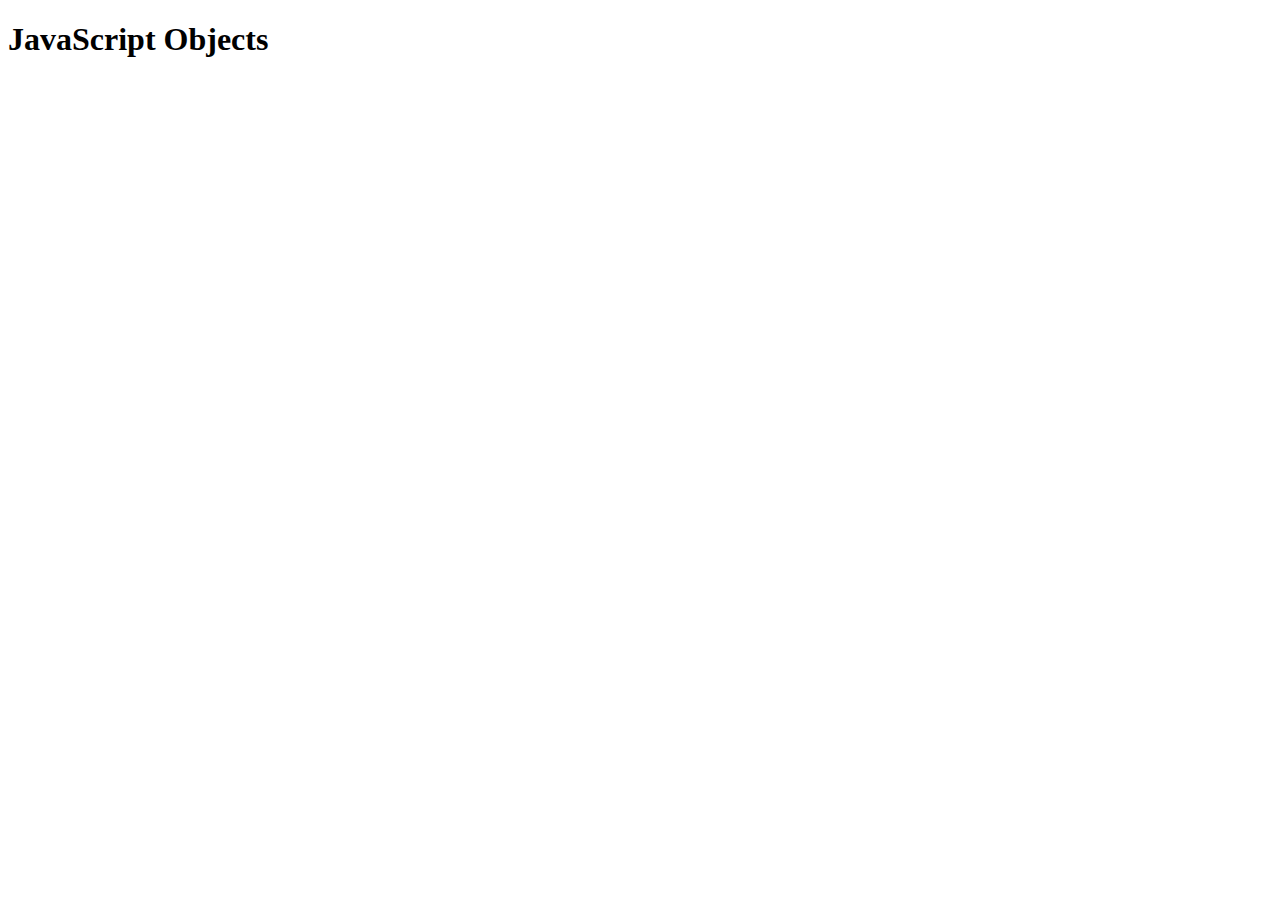
<file: index.html>
<!DOCTYPE html>
<html lang="en">
  <head>
    <meta charset="UTF-8" />
    <meta http-equiv="X-UA-Compatible" content="IE=edge" />
    <meta name="viewport" content="width=device-width, initial-scale=1.0" />
    <title>Javascript Introduction</title>
    <!-- <script src="./src/01-objects/01-objectBasics.js"></script> -->
    <!-- <script src="./src/01-objects/02-creating-objects.js"></script> -->
    <!-- <script src="./src/01-objects/04-function-as-properties.js"></script> -->
    <!-- <script src="./src/01-objects/05-classes-uses.js"></script> -->
    <!-- <script src="./src/01-objects/06-spread-destructure.js"></script> -->
    <script src="./src/01-objects/create-copy-task.js"></script>
    <script src="./src/01-objects/generate-skeleton-object.js"></script>
  </head>
  <body>
    <h1>JavaScript Objects</h1>
    <Card />
    <Card />
    <Card />
  </body>
</html>
</file>
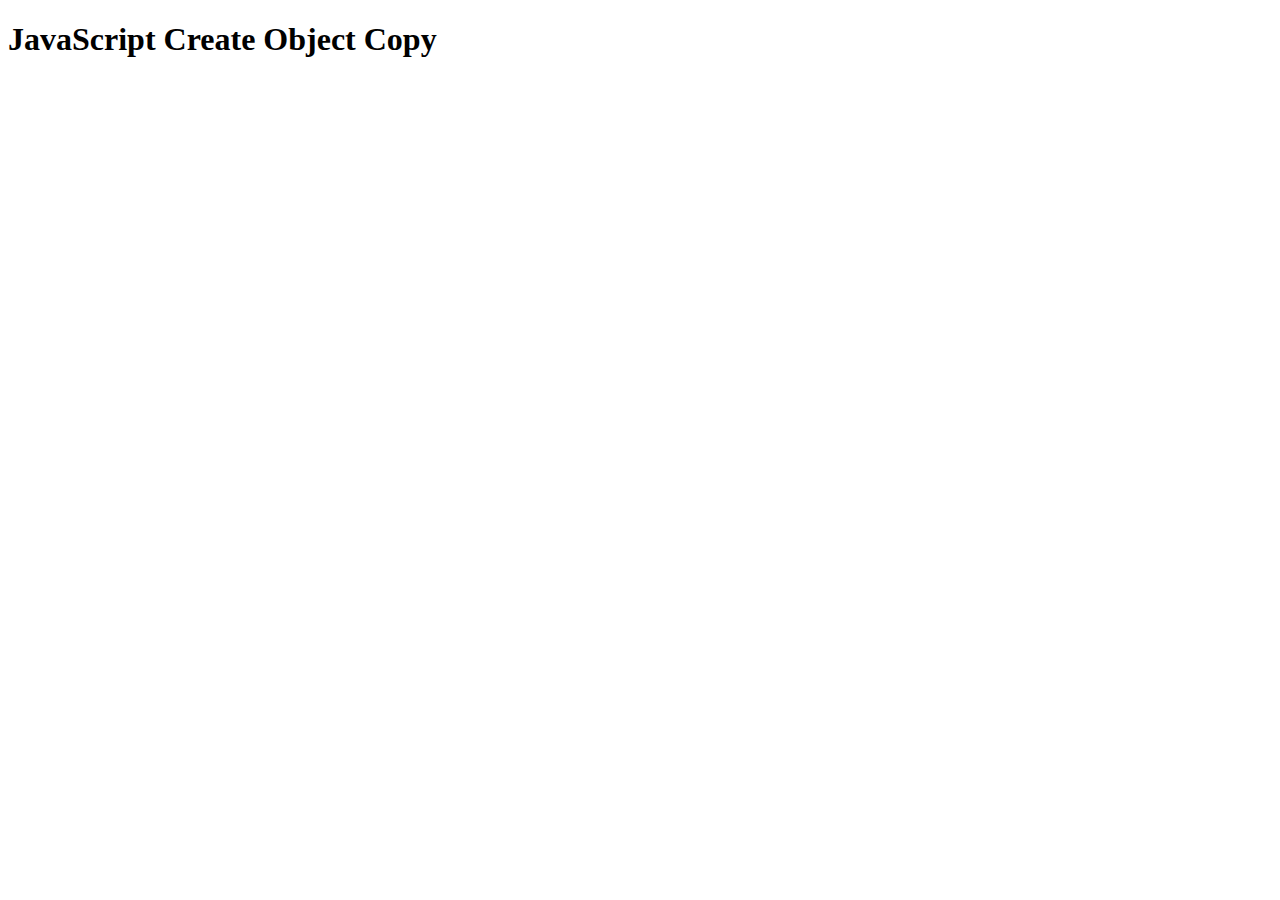
<file: src/01-objects/create-object-copy.html>
<!DOCTYPE html>
<html lang="en">
  <head>
    <meta charset="UTF-8" />
    <meta http-equiv="X-UA-Compatible" content="IE=edge" />
    <meta name="viewport" content="width=device-width, initial-scale=1.0" />
    <title>Javascript Introduction</title>
    <!-- <script src="./src/01-objects/01-objectBasics.js"></script> -->
    <!-- <script src="./src/01-objects/02-creating-objects.js"></script> -->
    <!-- <script src="./src/01-objects/04-function-as-properties.js"></script> -->
    <!-- <script src="./src/01-objects/05-classes-uses.js"></script> -->
    <!-- <script src="./src/01-objects/06-spread-destructure.js"></script> -->
    <script src="./create-copy-task.js"></script>
    <!-- <script src="./src/01-objects/generate-skeleton-object.js"></script> -->
  </head>
  <body>
    <h1>JavaScript Create Object Copy</h1>
  </body>
</html>
</file>
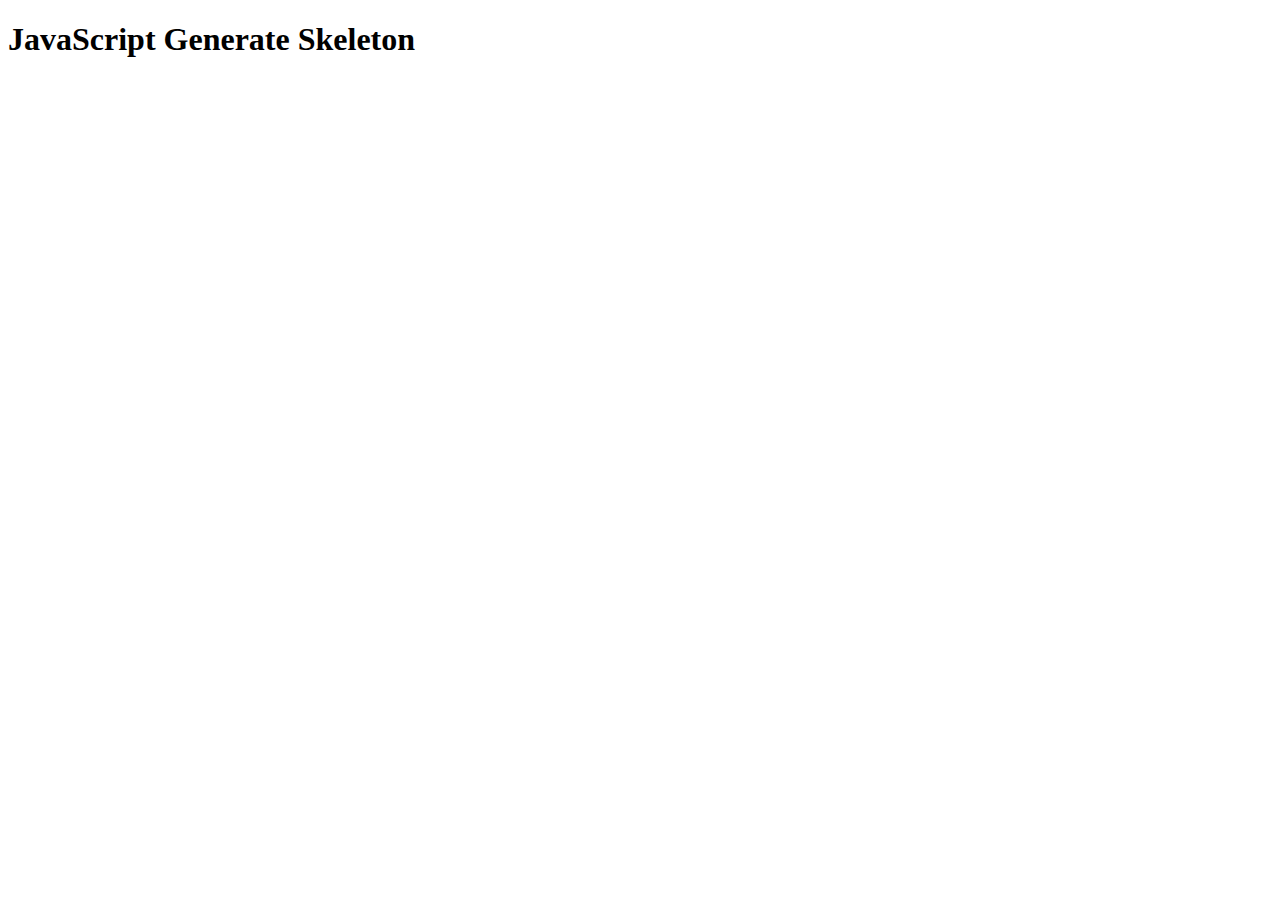
<file: src/01-objects/create-object-structure.html>
<!DOCTYPE html>
<html lang="en">
  <head>
    <meta charset="UTF-8" />
    <meta http-equiv="X-UA-Compatible" content="IE=edge" />
    <meta name="viewport" content="width=device-width, initial-scale=1.0" />
    <title>Javascript Introduction</title>
    <!-- <script src="./src/01-objects/01-objectBasics.js"></script> -->
    <!-- <script src="./src/01-objects/02-creating-objects.js"></script> -->
    <!-- <script src="./src/01-objects/04-function-as-properties.js"></script> -->
    <!-- <script src="./src/01-objects/05-classes-uses.js"></script> -->
    <!-- <script src="./src/01-objects/06-spread-destructure.js"></script> -->
    <script src="./generate-skeleton-object.js"></script>
    <!-- <script src="./src/01-objects/generate-skeleton-object.js"></script> -->
  </head>
  <body>
    <h1>JavaScript Generate Skeleton</h1>
  </body>
</html>
</file>
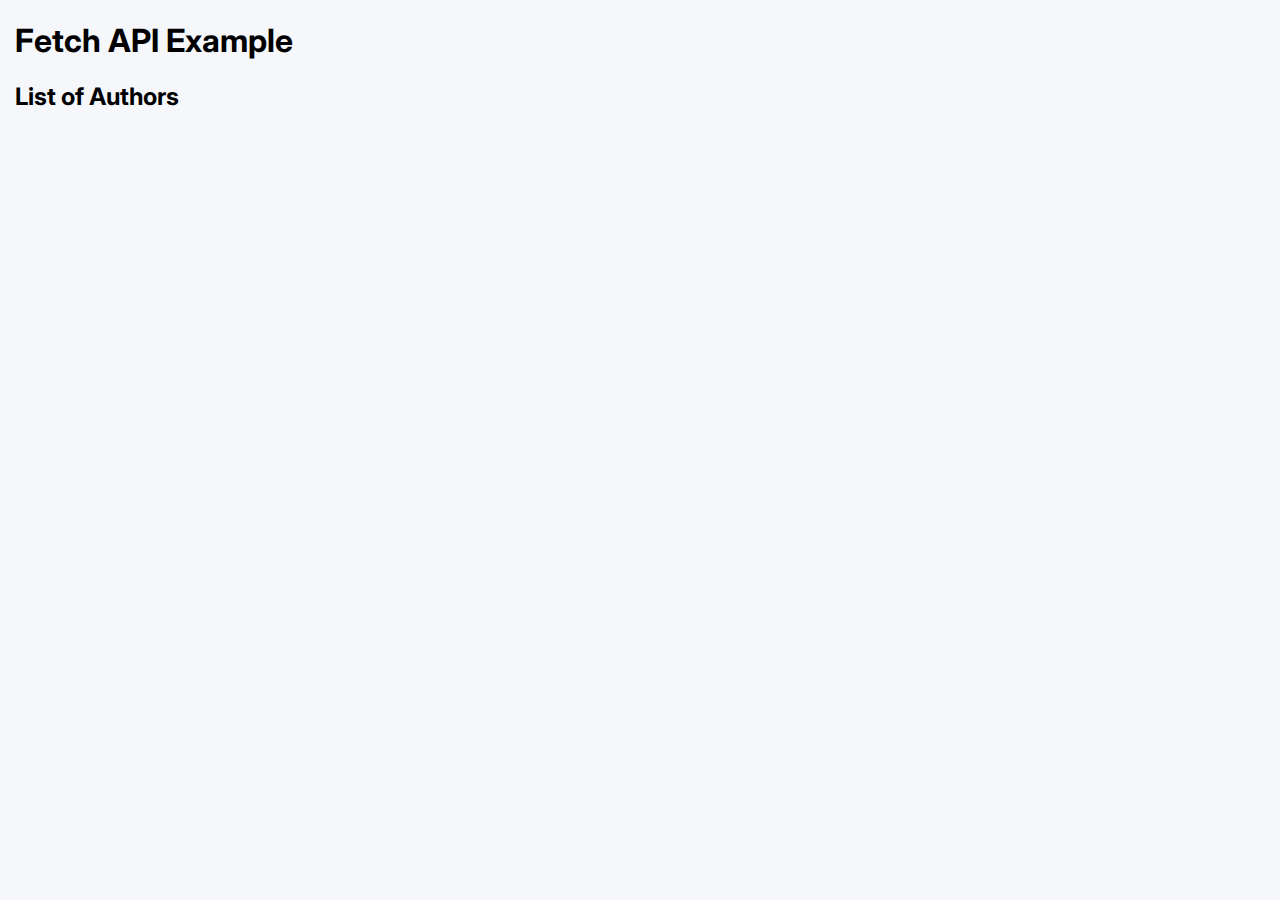
<file: src/02-async-calls/fetch-api.html>
<!DOCTYPE html>
<html lang="en">
  <head>
    <meta charset="UTF-8" />
    <meta http-equiv="X-UA-Compatible" content="IE=edge" />
    <meta name="viewport" content="width=device-width, initial-scale=1.0" />
    <title>Example Fetch API</title>
    <link href="https://fonts.googleapis.com/css2?family=Inter&display=swap" rel="stylesheet">
    <link rel="stylesheet" href="./style.css" type="text/css" />
    <script src="./fetch-api.js" defer></script>
  </head>
  <body>
    <div class="container">
      <h1>Fetch API Example</h1>
      <h2>List of Authors</h2>
      <ul id="authors" class="author-list">
      </ul>
    </div>
  </body>
</html>
</file>
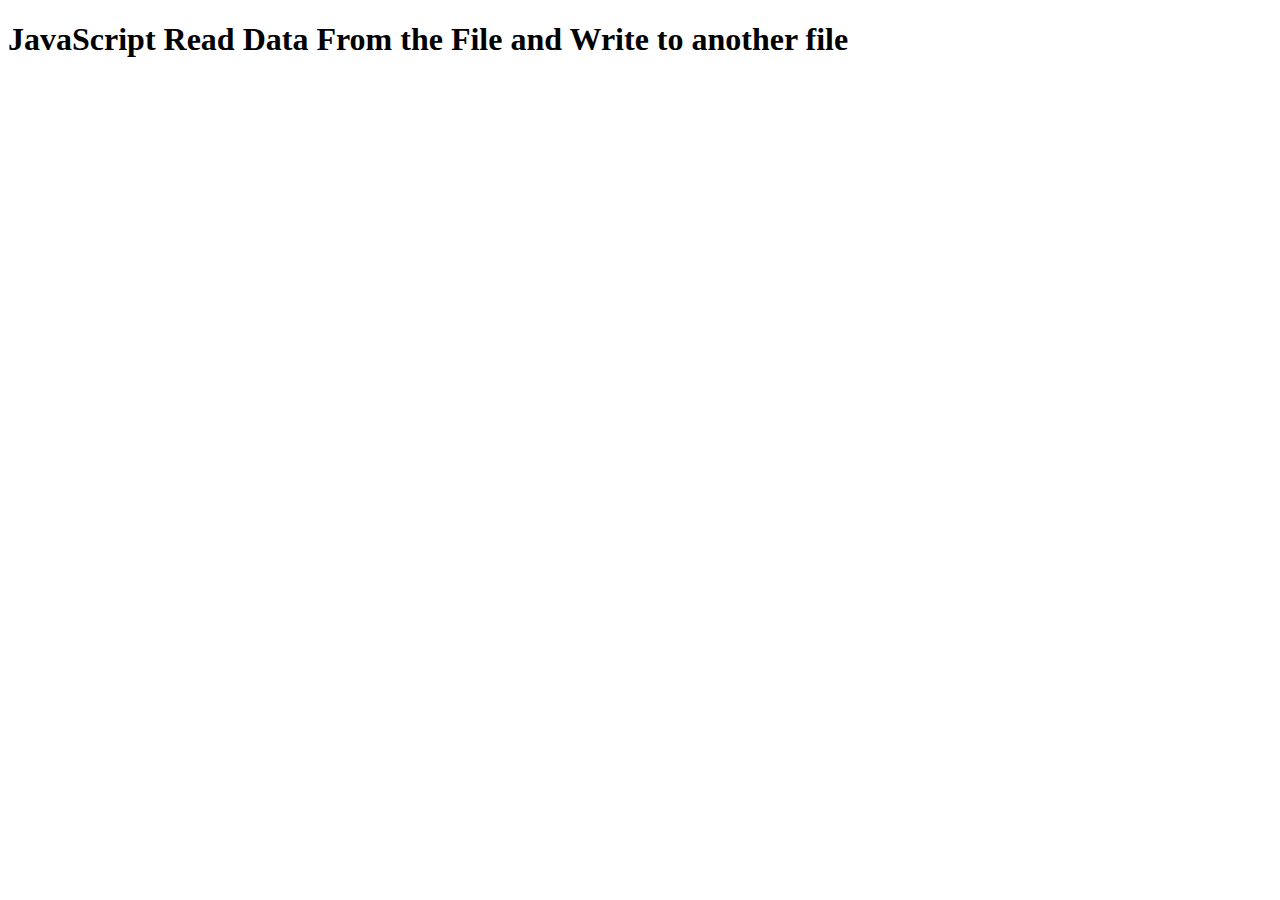
<file: src/02-async-calls/promise-example.html>
<!DOCTYPE html>
<html lang="en">
  <head>
    <meta charset="UTF-8" />
    <meta http-equiv="X-UA-Compatible" content="IE=edge" />
    <meta name="viewport" content="width=device-width, initial-scale=1.0" />
    <title>Javascript Introduction</title>
    <script src="./promise.js"></script>
  </head>
  <body>
    <h1>JavaScript Read Data From the File and Write to another file</h1>
  </body>
</html>
</file>
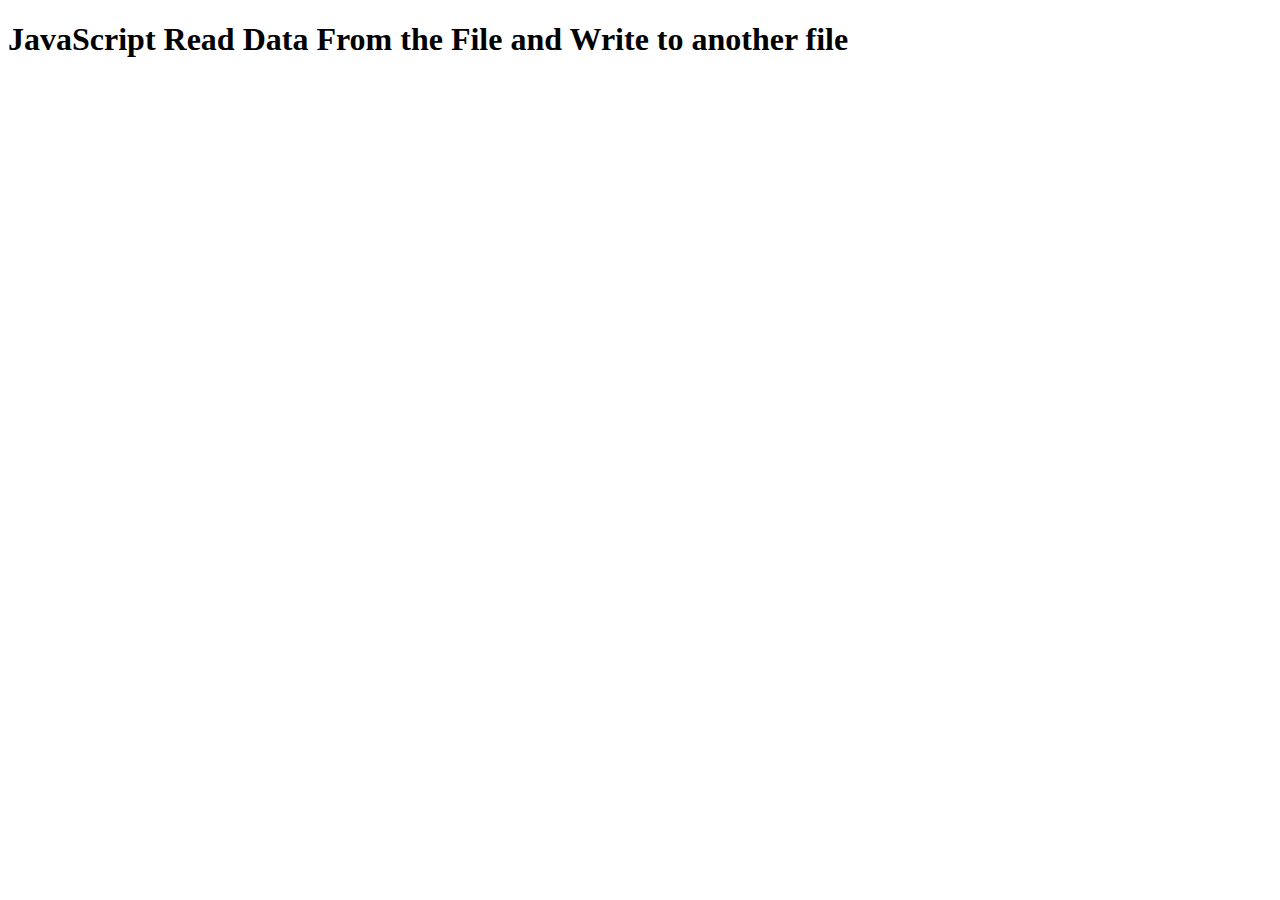
<file: src/02-async-calls/read-and-write-data-to-another-file.html>
<!DOCTYPE html>
<html lang="en">
  <head>
    <meta charset="UTF-8" />
    <meta http-equiv="X-UA-Compatible" content="IE=edge" />
    <meta name="viewport" content="width=device-width, initial-scale=1.0" />
    <title>Javascript Introduction</title>
    <script src="./read-write-data.js"></script>
  </head>
  <body>
    <h1>JavaScript Read Data From the File and Write to another file</h1>
  </body>
</html>
</file>
<file: src/02-async-calls/style.css>
html, body {
    background-color: #f5f7fa;
    font-family: 'Inter', sans-serif;
    margin: 0;
    padding: 0;
}
ul {
    padding-left: 0;
    list-style-type: none;
    padding-bottom: 40px;
  }
h3 {
    color: #1d428a;
    margin: 0;
    padding: 0;
}
a {
    color: #007ab8;
    font-weight: 300;
    text-decoration: none;
    transition: all .5s ease;  
    -webkit-transition: all .5s ease; 
}
a:hover {
    color: #1d428a;
    text-decoration: underline;
}
.container {
    margin: 0 auto;
    max-width: 1280px;
    padding: 0 15px;
}
.author-list {    
    display: flex;
    flex-wrap: wrap;
    margin: 0 -15px;
}
.author-list li {
    flex: 0 0 25%;
    max-width: 25%;
}
.author-list li > div {
    background-color: #fff;
    border-radius: 10px;
    box-shadow: 0 4px 14px rgb(17 69 134 / 20%);
    margin: 15px;    
    padding: 10px 20px 20px; 
    transition: all .5s ease;  
    -webkit-transition: all .5s ease;  
}
.author-list li > div:hover {
    transform: translateY(-10px);
}
.author-list li > div > * {
    margin: 15px 0;     
}
.author-list li > div address p {
    margin: 0 0 7px;
}
</file>
